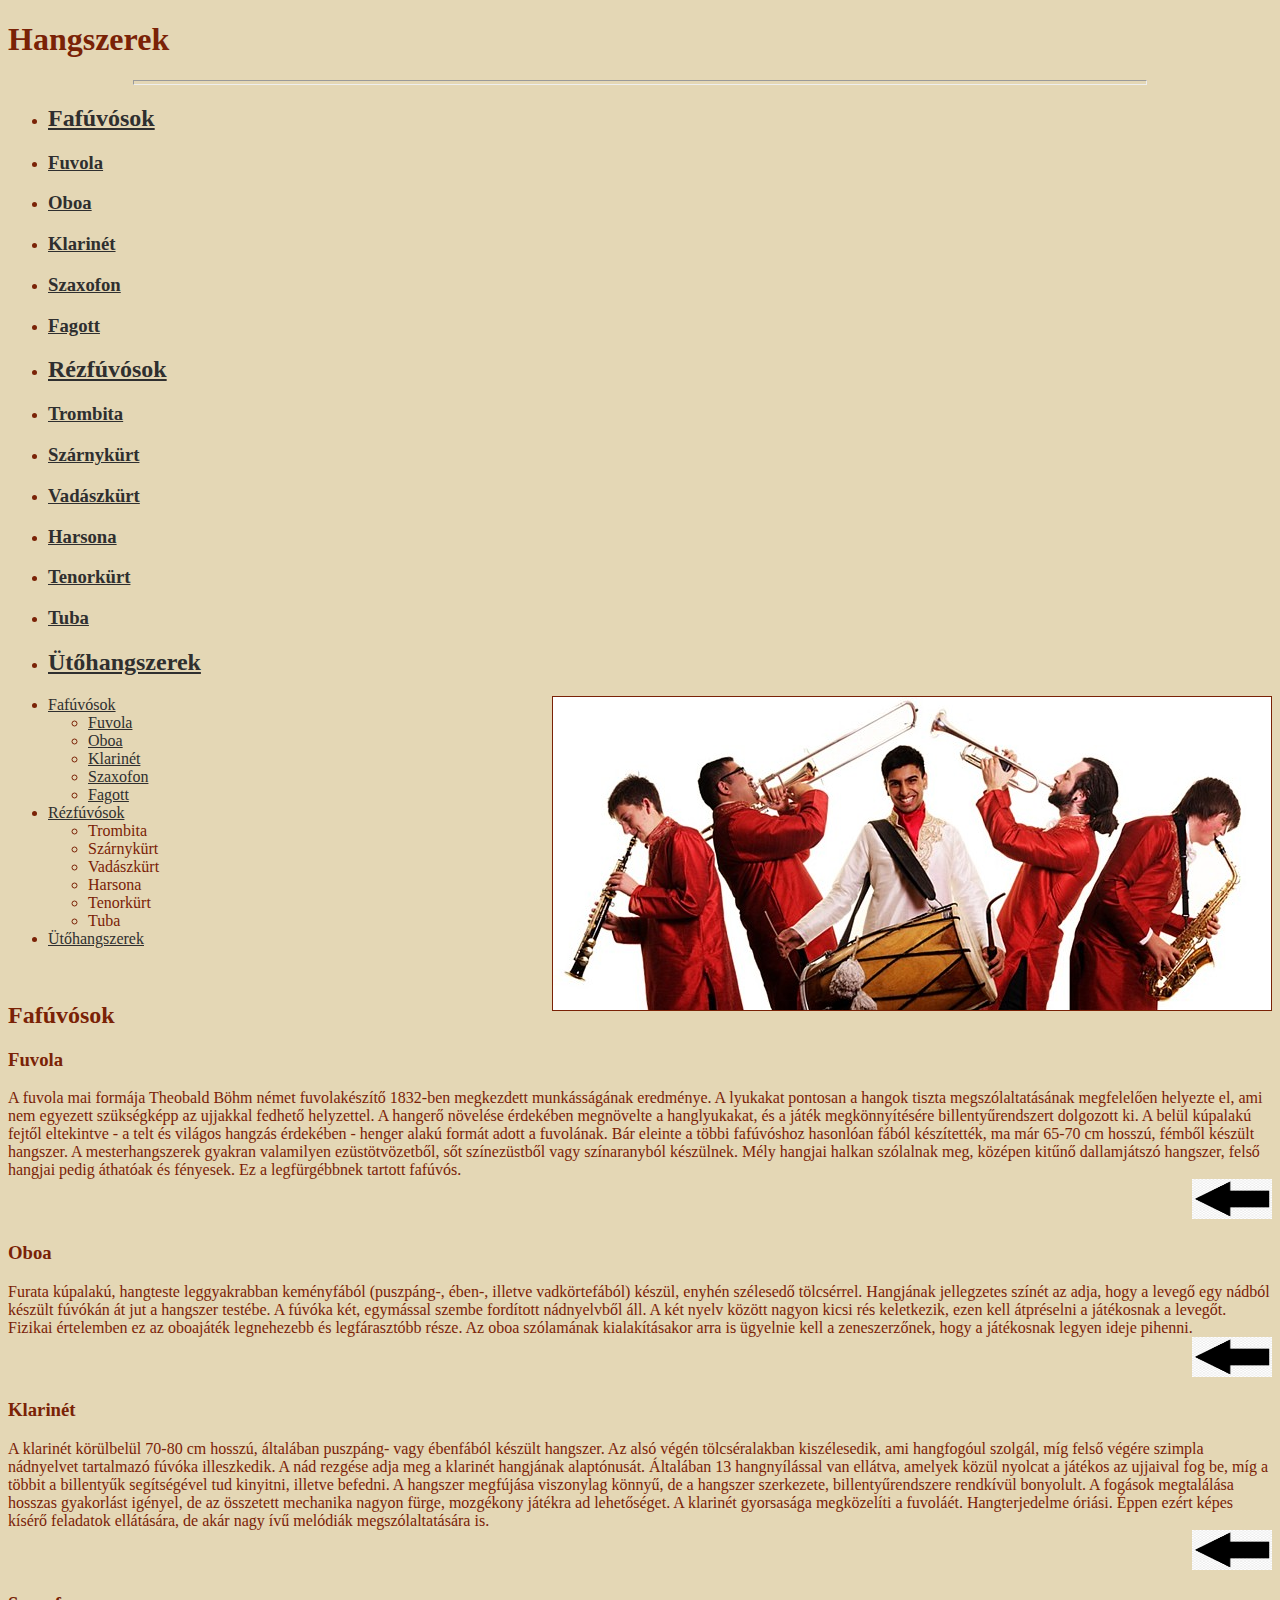
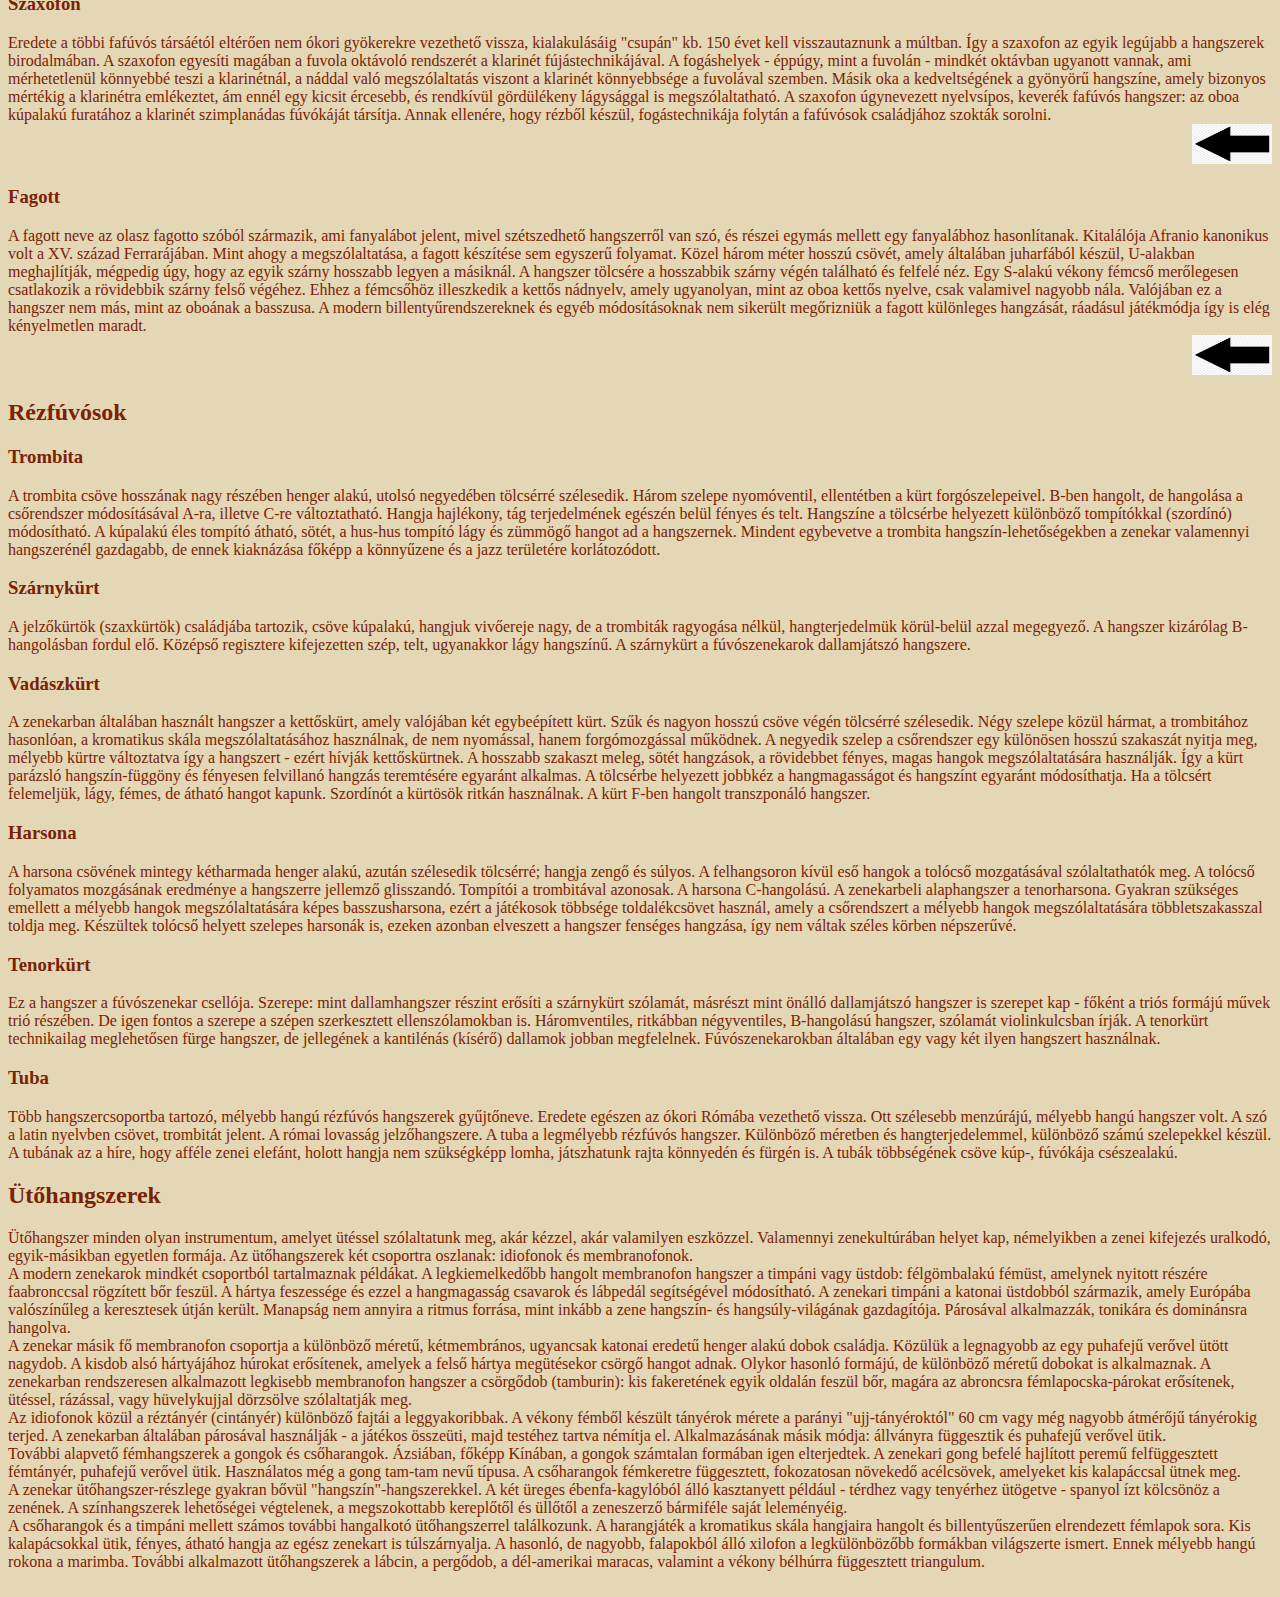
<file: index.html>
<!--hangszerek.htmml-->
<!DOCTYPE html>
<html lang="hu">
<head>
    <meta charset="UTF-8">
    <meta name="viewport" content="width=device-width, initial-scale=1.0">
    <link rel="stylesheet" href="style.css">
    <title>Hangszerek</title>
</head>
<body>
    <h1>Hangszerek</h1>
    

<hr style="width: 80%; height: 3px;">
<map name="map"><area shape="poly" title=" Klarinét " coords="79,140,14,275,32,286,83,144,80,139" alt=" Klarinét " href="#klarinet"><area shape="poly" title=" Harsona " coords="202,84,353,4,363,12,361,30,208,112,203,86" alt=" Harsona " href="#rezfuvosok"><area shape="poly" title=" Dob " coords="253,266,245,308,423,312,443,301,403,205,253,267" alt=" Dob " href="#utohangszerek"><area shape="poly" title=" Trombita " coords="392,15,383,17,378,26,378,32,384,35,392,35,417,46,410,64,479,98,487,86,498,92,501,91,399,34,392,22,391,16" alt=" Trombita " href="#rezfuvosok"><area shape="poly" title=" Szaxofon " coords="661,143,678,174,678,183,617,246,592,284,594,295,601,301,612,305,623,301,641,278,659,265,662,268,656,244,642,253,615,283,614,281,682,188,686,179,673,157,665,142,662,142" alt=" Szaxofon " href="#szaxofon">
    <ul>
        <li><h2><a href="#fafuvosok">Fafúvósok</a></h2></li>
        <li><h3><a href="#fuvola">Fuvola</a></h3></li>
        <li><h3><a href="#oboa">Oboa</a></h3></li>
        <li><h3><a href="#klarinet">Klarinét</a></h3></li>
        <li><h3><a href="#szaxofon">Szaxofon</a></h3></li>
        <li><h3><a href="#fagott">Fagott</a></h3></li>

        <li><h2><a href="#rezfuvosok">Rézfúvósok</a></h2></li>
        <li><h3><a href="#trombita">Trombita</a></h3></li>
        <li><h3><a href="#szarnykurt">Szárnykürt</a></h3></li>
        <li><h3><a href="#vadaszkurt">Vadászkürt</a></h3></li>
        <li><h3><a href="#harsona">Harsona</a></h3></li>
        <li><h3><a href="#tenorkurt">Tenorkürt</a></h3></li>
        <li><h3><a href="#tuba">Tuba</a></h3></li>  
        <li><h2><a href="#utohangszerek">Ütőhangszerek</a></h2></li>
    </ul>


    <img style="width: 718px; height: 313px;" alt="" src="zenekar.jpg" usemap="#map" align="right" border="1">
    <ul>
    
      <li><a name="fafuvosok"></a><a href="fafuvosok.html">Fafúvósok</a></li>
      <ul>
        <li><a href="#fuvola">Fuvola</a></li>
        <li><a href="#oboa">Oboa</a></li>
        <li><a href="#klarinet">Klarinét</a></li>
        <li><a href="#szaxofon">Szaxofon</a></li>
        <li><a href="#fagott">Fagott</a></li>
      </ul>
      <li><a href="#rezfuvosok">Rézfúvósok</a></li>
      <ul>
        <li>Trombita</li>
        <li>Szárnykürt</li>
        <li>Vadászkürt</li>
        <li>Harsona</li>
        <li>Tenorkürt</li>
        <li>Tuba</li>
      </ul>
      <li><a href="#utohangszerek">Ütőhangszerek</a></li>
    </ul>
    
    <br>
    
    <h2>Fafúvósok</h2>
    
    <h3><a name="fuvola"></a>Fuvola</h3>
    
    A fuvola mai formája Theobald Böhm német fuvolakészítő 1832-ben
    megkezdett munkásságának eredménye. A lyukakat pontosan a hangok tiszta
    megszólaltatásának megfelelően helyezte el, ami nem egyezett
    szükségképp az ujjakkal fedhető helyzettel. A hangerő növelése
    érdekében megnövelte a hanglyukakat, és a játék megkönnyítésére
    billentyűrendszert dolgozott ki. A belül kúpalakú fejtől eltekintve - a
    telt és világos hangzás érdekében - henger alakú formát adott a
    fuvolának. Bár eleinte a többi fafúvóshoz hasonlóan fából készítették,
    ma már 65-70 cm hosszú, fémből készült hangszer. A mesterhangszerek
    gyakran valamilyen ezüstötvözetből, sőt színezüstből vagy színaranyból
    készülnek. Mély hangjai halkan szólalnak meg, középen kitűnő
    dallamjátszó hangszer, felső hangjai pedig áthatóak és fényesek. Ez a
    legfürgébbnek tartott fafúvós.
    <div style="text-align: right;"><a href="#fafuvosok"><img style="border: 0px solid ; width: 80px; height: 40px;" alt="" src="vissza.png"></a></div>
    
    <h3><a name="oboa"></a>Oboa</h3>
    
    Furata kúpalakú, hangteste leggyakrabban keményfából (puszpáng-, ében-,
    illetve vadkörtefából) készül, enyhén szélesedő tölcsérrel. Hangjának
    jellegzetes színét az adja, hogy a levegő egy nádból készült fúvókán át
    jut a hangszer testébe. A fúvóka két, egymással szembe fordított
    nádnyelvből áll. A két nyelv között nagyon kicsi rés keletkezik, ezen
    kell átpréselni a játékosnak a levegőt. Fizikai értelemben ez az
    oboajáték legnehezebb és legfárasztóbb része. Az oboa szólamának
    kialakításakor arra is ügyelnie kell a zeneszerzőnek, hogy a játékosnak
    legyen ideje pihenni.
    <div style="text-align: right;"><a href="#fafuvosok"><img style="border: 0px solid ; width: 80px; height: 40px;" alt="" src="vissza.png"></a></div>
    
    <h3><a name="klarinet"></a>Klarinét</h3>
    
    A klarinét körülbelül 70-80 cm hosszú, általában puszpáng- vagy
    ébenfából készült hangszer. Az alsó végén tölcséralakban kiszélesedik,
    ami hangfogóul szolgál, míg felső végére szimpla nádnyelvet tartalmazó
    fúvóka illeszkedik. A nád rezgése adja meg a klarinét hangjának
    alaptónusát. Általában 13 hangnyílással van ellátva, amelyek közül
    nyolcat a játékos az ujjaival fog be, míg a többit a billentyűk
    segítségével tud kinyitni, illetve befedni. A hangszer megfújása
    viszonylag könnyű, de a hangszer szerkezete, billentyűrendszere
    rendkívül bonyolult. A fogások megtalálása hosszas gyakorlást igényel,
    de az összetett mechanika nagyon fürge, mozgékony játékra ad
    lehetőséget. A klarinét gyorsasága megközelíti a fuvoláét.
    Hangterjedelme óriási. Éppen ezért képes kísérő feladatok ellátására,
    de akár nagy ívű melódiák megszólaltatására is.<br>
    
    <div style="text-align: right;"><a href="hangszerek.html#fafuvosok"><img style="border: 0px solid ; width: 80px; height: 40px;" alt="" src="vissza.png"></a></div>
    
    
    <h3><a name="szaxofon"></a>Szaxofon</h3>
    
    Eredete a többi fafúvós társáétól eltérően nem ókori gyökerekre
    vezethető vissza, kialakulásáig "csupán" kb. 150 évet kell
    visszautaznunk a múltban. Így a szaxofon az egyik legújabb a hangszerek
    birodalmában. A szaxofon egyesíti magában a fuvola oktávoló rendszerét
    a klarinét fújástechnikájával. A fogáshelyek - éppúgy, mint a fuvolán -
    mindkét oktávban ugyanott vannak, ami mérhetetlenül könnyebbé teszi a
    klarinétnál, a náddal való megszólaltatás viszont a klarinét
    könnyebbsége a fuvolával szemben. Másik oka a kedveltségének a gyönyörű
    hangszíne, amely bizonyos mértékig a klarinétra emlékeztet, ám ennél
    egy kicsit ércesebb, és rendkívül gördülékeny lágysággal is
    megszólaltatható. A szaxofon úgynevezett nyelvsípos, keverék fafúvós
    hangszer: az oboa kúpalakú furatához a klarinét szimplanádas fúvókáját
    társítja. Annak ellenére, hogy rézből készül, fogástechnikája folytán a
    fafúvósok családjához szokták sorolni.
    <div style="text-align: right;"><a href="#fafuvosok"><img style="border: 0px solid ; width: 80px; height: 40px;" alt="" src="vissza.png"></a></div>
    
    <h3><a name="fagott"></a>Fagott</h3>
    
    A fagott neve az olasz fagotto szóból származik, ami fanyalábot jelent,
    mivel szétszedhető hangszerről van szó, és részei egymás mellett egy
    fanyalábhoz hasonlítanak. Kitalálója Afranio kanonikus volt a XV.
    század Ferrarájában. Mint ahogy a megszólaltatása, a fagott készítése
    sem egyszerű folyamat. Közel három méter hosszú csövét, amely általában
    juharfából készül, U-alakban meghajlítják, mégpedig úgy, hogy az egyik
    szárny hosszabb legyen a másiknál. A hangszer tölcsére a hosszabbik
    szárny végén található és felfelé néz. Egy S-alakú vékony fémcső
    merőlegesen csatlakozik a rövidebbik szárny felső végéhez. Ehhez a
    fémcsőhöz illeszkedik a kettős nádnyelv, amely ugyanolyan, mint az oboa
    kettős nyelve, csak valamivel nagyobb nála. Valójában ez a hangszer nem
    más, mint az oboának a basszusa. A modern billentyűrendszereknek és
    egyéb módosításoknak nem sikerült megőrizniük a fagott különleges
    hangzását, ráadásul játékmódja így is elég kényelmetlen maradt.
    <div style="text-align: right;"><a href="#fafuvosok"><img style="border: 0px solid ; width: 80px; height: 40px;" alt="" src="vissza.png"></a></div>
    
    <h2><a name="rezfuvosok"></a>Rézfúvósok</h2>
    
    <h3>Trombita</h3>
    
    A trombita csöve hosszának nagy részében henger alakú, utolsó
    negyedében tölcsérré szélesedik. Három szelepe nyomóventil, ellentétben
    a kürt forgószelepeivel. B-ben hangolt, de hangolása a csőrendszer
    módosításával A-ra, illetve C-re változtatható. Hangja hajlékony, tág
    terjedelmének egészén belül fényes és telt. Hangszíne a tölcsérbe
    helyezett különböző tompítókkal (szordínó) módosítható. A kúpalakú éles
    tompító átható, sötét, a hus-hus tompító lágy és zümmögő hangot ad a
    hangszernek. Mindent egybevetve a trombita hangszín-lehetőségekben a
    zenekar valamennyi hangszerénél gazdagabb, de ennek kiaknázása főképp a
    könnyűzene és a jazz területére korlátozódott.
    <h3>Szárnykürt</h3>
    
    A jelzőkürtök (szaxkürtök) családjába tartozik, csöve kúpalakú, hangjuk
    vivőereje nagy, de a trombiták ragyogása nélkül, hangterjedelmük
    körül-belül azzal megegyező. A hangszer kizárólag B-hangolásban fordul
    elő. Középső regisztere kifejezetten szép, telt, ugyanakkor lágy
    hangszínű. A szárnykürt a fúvószenekarok dallamjátszó hangszere.
    <h3>Vadászkürt</h3>
    
    A zenekarban általában használt hangszer a kettőskürt, amely valójában
    két egybeépített kürt. Szűk és nagyon hosszú csöve végén tölcsérré
    szélesedik. Négy szelepe közül hármat, a trombitához hasonlóan, a
    kromatikus skála megszólaltatásához használnak, de nem nyomással, hanem
    forgómozgással működnek. A negyedik szelep a csőrendszer egy különösen
    hosszú szakaszát nyitja meg, mélyebb kürtre változtatva így a hangszert
    - ezért hívják kettőskürtnek. A hosszabb szakaszt meleg, sötét
    hangzások, a rövidebbet fényes, magas hangok megszólaltatására
    használják. Így a kürt parázsló hangszín-függöny és fényesen felvillanó
    hangzás teremtésére egyaránt alkalmas. A tölcsérbe helyezett jobbkéz a
    hangmagasságot és hangszínt egyaránt módosíthatja. Ha a tölcsért
    felemeljük, lágy, fémes, de átható hangot kapunk. Szordínót a kürtösök
    ritkán használnak. A kürt F-ben hangolt transzponáló hangszer.
    <h3>Harsona</h3>
    
    A harsona csövének mintegy kétharmada henger alakú, azután szélesedik
    tölcsérré; hangja zengő és súlyos. A felhangsoron kívül eső hangok a
    tolócső mozgatásával szólaltathatók meg. A tolócső folyamatos
    mozgásának eredménye a hangszerre jellemző glisszandó. Tompítói a
    trombitával azonosak. A harsona C-hangolású. A zenekarbeli alaphangszer
    a tenorharsona. Gyakran szükséges emellett a mélyebb hangok
    megszólaltatására képes basszusharsona, ezért a játékosok többsége
    toldalékcsövet használ, amely a csőrendszert a mélyebb hangok
    megszólaltatására többletszakasszal toldja meg. Készültek tolócső
    helyett szelepes harsonák is, ezeken azonban elveszett a hangszer
    fenséges hangzása, így nem váltak széles körben népszerűvé.
    <h3>Tenorkürt</h3>
    
    Ez a hangszer a fúvószenekar csellója. Szerepe: mint dallamhangszer
    részint erősíti a szárnykürt szólamát, másrészt mint önálló
    dallamjátszó hangszer is szerepet kap - főként a triós formájú művek
    trió részében. De igen fontos a szerepe a szépen szerkesztett
    ellenszólamokban is. Háromventiles, ritkábban négyventiles, B-hangolású
    hangszer, szólamát violinkulcsban írják. A tenorkürt technikailag
    meglehetősen fürge hangszer, de jellegének a kantilénás (kísérő)
    dallamok jobban megfelelnek. Fúvószenekarokban általában egy vagy két
    ilyen hangszert használnak.
    <h3>Tuba</h3>
    
    Több hangszercsoportba tartozó, mélyebb hangú rézfúvós hangszerek
    gyűjtőneve. Eredete egészen az ókori Rómába vezethető vissza. Ott
    szélesebb menzúrájú, mélyebb hangú hangszer volt. A szó a latin
    nyelvben csövet, trombitát jelent. A római lovasság jelzőhangszere. A
    tuba a legmélyebb rézfúvós hangszer. Különböző méretben és
    hangterjedelemmel, különböző számú szelepekkel készül. A tubának az a
    híre, hogy afféle zenei elefánt, holott hangja nem szükségképp lomha,
    játszhatunk rajta könnyedén és fürgén is. A tubák többségének csöve
    kúp-, fúvókája csészealakú.<br>
    
    <h2><a name="utohangszerek"></a>Ütőhangszerek</h2>
    
    Ütőhangszer minden olyan instrumentum, amelyet ütéssel szólaltatunk
    meg, akár kézzel, akár valamilyen eszközzel. Valamennyi zenekultúrában
    helyet kap, némelyikben a zenei kifejezés uralkodó, egyik-másikban
    egyetlen formája. Az ütőhangszerek két csoportra oszlanak: idiofonok és
    membranofonok.<br>
    
    A modern zenekarok mindkét csoportból tartalmaznak példákat. A
    legkiemelkedőbb hangolt membranofon hangszer a timpáni vagy üstdob:
    félgömbalakú fémüst, amelynek nyitott részére faabronccsal rögzített
    bőr feszül. A hártya feszessége és ezzel a hangmagasság csavarok és
    lábpedál segítségével módosítható. A zenekari timpáni a katonai
    üstdobból származik, amely Európába valószínűleg a keresztesek útján
    került. Manapság nem annyira a ritmus forrása, mint inkább a zene
    hangszín- és hangsúly-világának gazdagítója. Párosával alkalmazzák,
    tonikára és dominánsra hangolva.<br>
    
    A zenekar másik fő membranofon csoportja a különböző méretű,
    kétmembrános, ugyancsak katonai eredetű henger alakú dobok családja.
    Közülük a legnagyobb az egy puhafejű verővel ütött nagydob. A kisdob
    alsó hártyájához húrokat erősítenek, amelyek a felső hártya megütésekor
    csörgő hangot adnak. Olykor hasonló formájú, de különböző méretű
    dobokat is alkalmaznak. A zenekarban rendszeresen alkalmazott legkisebb
    membranofon hangszer a csörgődob (tamburin): kis fakeretének egyik
    oldalán feszül bőr, magára az abroncsra fémlapocska-párokat erősítenek,
    ütéssel, rázással, vagy hüvelykujjal dörzsölve szólaltatják meg.<br>
    
    Az idiofonok közül a réztányér (cintányér) különböző fajtái a
    leggyakoribbak. A vékony fémből készült tányérok mérete a parányi
    "ujj-tányéroktól" 60 cm vagy még nagyobb átmérőjű tányérokig terjed. A
    zenekarban általában párosával használják - a játékos összeüti, majd
    testéhez tartva némítja el. Alkalmazásának másik módja: állványra
    függesztik és puhafejű verővel ütik.<br>
    
    További alapvető fémhangszerek a gongok és csőharangok. Ázsiában,
    főképp Kínában, a gongok számtalan formában igen elterjedtek. A
    zenekari gong befelé hajlított peremű felfüggesztett fémtányér,
    puhafejű verővel ütik. Használatos még a gong tam-tam nevű típusa. A
    csőharangok fémkeretre függesztett, fokozatosan növekedő acélcsövek,
    amelyeket kis kalapáccsal ütnek meg.<br>
    
    A zenekar ütőhangszer-részlege gyakran bővül "hangszín"-hangszerekkel.
    A két üreges ébenfa-kagylóból álló kasztanyett például - térdhez vagy
    tenyérhez ütögetve - spanyol ízt kölcsönöz a zenének. A színhangszerek
    lehetőségei végtelenek, a megszokottabb kereplőtől és üllőtől a
    zeneszerző bármiféle saját leleményéig.<br>
    
    A csőharangok és a timpáni mellett számos további hangalkotó
    ütőhangszerrel találkozunk. A harangjáték a kromatikus skála hangjaira
    hangolt és billentyűszerűen elrendezett fémlapok sora. Kis
    kalapácsokkal ütik, fényes, átható hangja az egész zenekart is
    túlszárnyalja. A hasonló, de nagyobb, falapokból álló xilofon a
    legkülönbözőbb formákban világszerte ismert. Ennek mélyebb hangú rokona
    a marimba. További alkalmazott ütőhangszerek a lábcin, a pergődob, a
    dél-amerikai maracas, valamint a vékony bélhúrra függesztett triangulum.<br>
    
    <br>
</body>
</html>
</file>
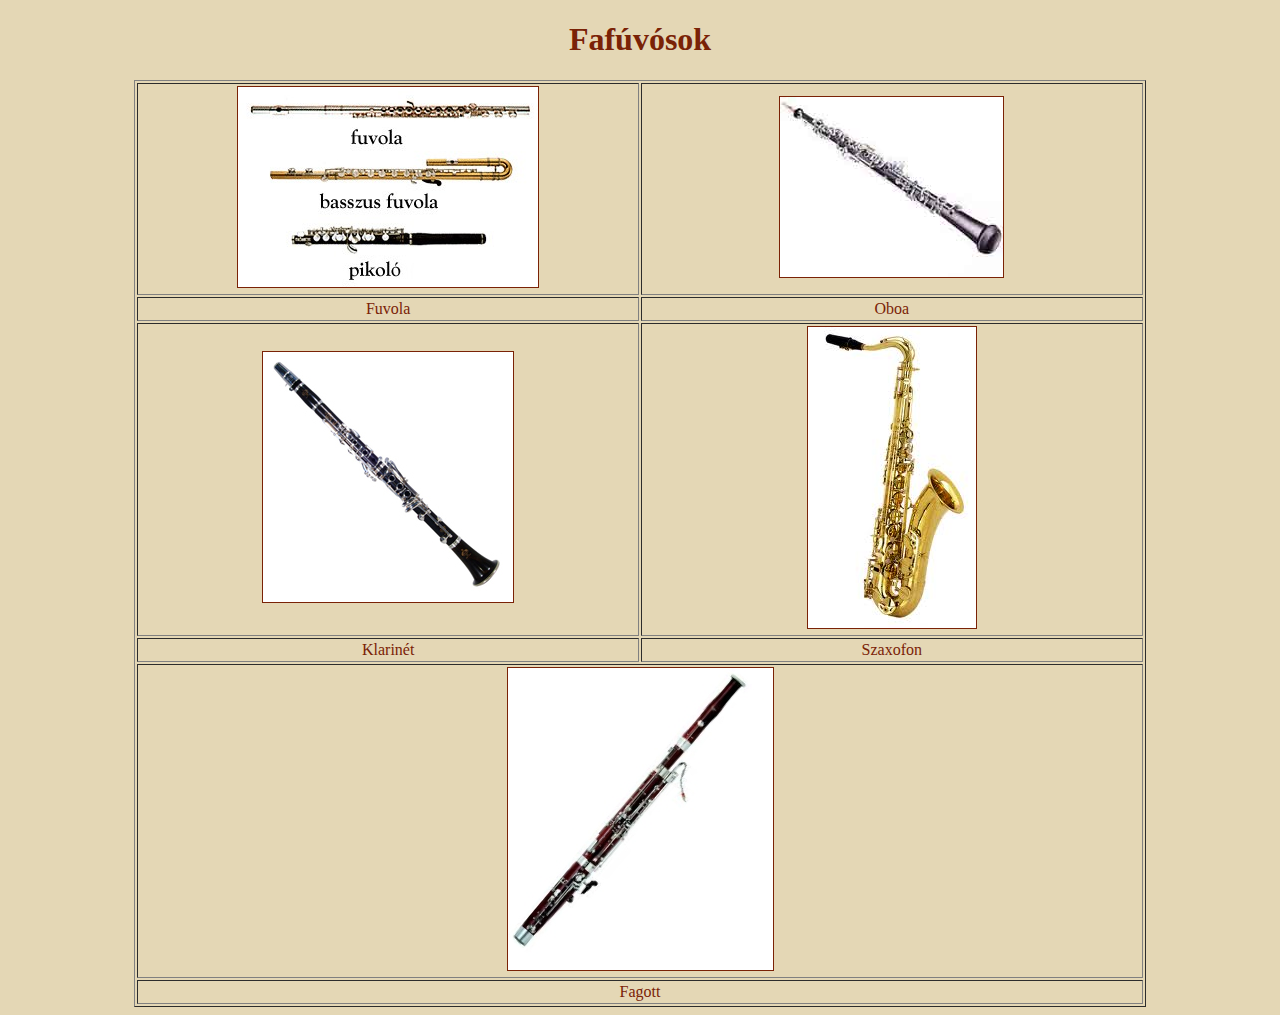
<file: fafuvosok.html>
<!--fafuvosok.html-->
<!DOCTYPE html>
<html lang="en">
<head>
    <meta charset="UTF-8">
    <meta name="viewport" content="width=device-width, initial-scale=1.0">
    <link rel="stylesheet" href="style.css">
    <title>Document</title>
</head>
<body>
      
  <meta content="text/html; charset=UTF-8" http-equiv="content-type"><title>Fafúvósok</title></head><body style="color: rgb(122, 34, 6); background-color: rgb(228, 215, 181);" alink="#2f2f2f" link="#2f2f2f" vlink="#2f2f2f">
    <h1 style="text-align: center;">Fafúvósok</h1>
    
    <div style="text-align: center;">
    <table style="text-align: left; width: 80%; margin-left: auto; margin-right: auto;" border="1" cellpadding="2" cellspacing="2">
      <tbody>
        <tr>
          <td style="vertical-align: middle; text-align: center; width: 50%;"><img style="border: 1px solid ; width: 300px; height: 200px;" alt="" src="fuvola.jpg"></td>
          <td style="vertical-align: middle; text-align: center;"><img style="border: 1px solid ; width: 223px; height: 180px;" alt="" src="oboa.jpg"></td>
        </tr>
        <tr>
          <td style="vertical-align: middle; text-align: center;">Fuvola</td>
          <td style="vertical-align: middle; text-align: center;">Oboa</td>
        </tr>
        <tr>
          <td style="vertical-align: middle; text-align: center;"><img style="border: 1px solid ; width: 250px; height: 250px;" alt="" src="klarinet.jpg"></td>
          <td style="vertical-align: middle; text-align: center;"><img style="border: 1px solid ; width: 168px; height: 301px;" alt="" src="szaxofon.jpg"></td>
        </tr>
        <tr>
          <td style="vertical-align: middle; text-align: center;">Klarinét</td>
          <td style="vertical-align: middle; text-align: center;">Szaxofon</td>
        </tr>
        <tr>
          <td colspan="2" rowspan="1" style="vertical-align: middle; text-align: center;"><img style="border: 1px solid ; width: 265px; height: 302px;" alt="" src="fagott.jpg">
          </td>
        </tr>
        <tr>
          <td colspan="2" rowspan="1" style="vertical-align: middle; text-align: center;">Fagott
          </td>
        </tr>
      </tbody>
    </table>
    
    </div>
</body>
</html>
</file>
<file: style.css>
body{
    background-color: #e4d7b5;
    color: #7a2206;
}

a:link, a:hover, a:active, a:checked, a:visited {
    color: #2f2f2f;
}
</file>
